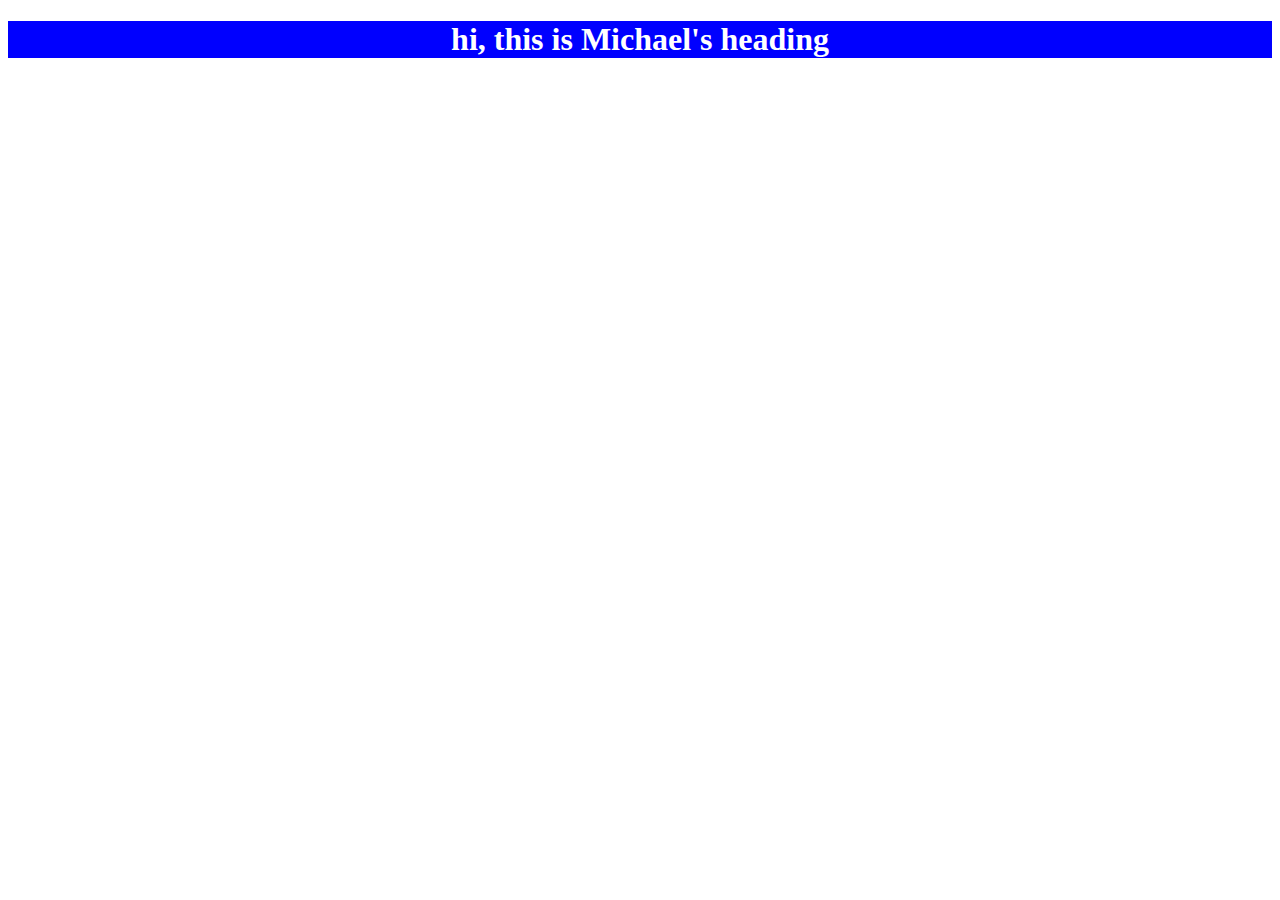
<file: Index.html>
<!DOCTYPE html>
<html lang="en">
<head>
  <meta charset="UTF-8">
  <meta name="viewport" content="width=device-width, initial-scale=">
  <style> 
  h1 {
 color: white; 
}

body {
  background-image: url("https://wompampsupport.azureedge.net/fetchimage?siteId=7575&v=2&jpgQuality=100&width=700&url=https%3A%2F%2Fi.kym-cdn.com%2Fentries%2Ficons%2Ffacebook%2F000%2F029%2F959%2FScreen_Shot_2019-06-05_at_1.26.32_PM.jpg");
}
  </style>
  <title></title>
</head>
<body>
  <center> <h1 id="myheader" style="background-color: Blue"> hi, this is Michael's heading </h1>
  </center> 
</body>
</html>

<style> 
  
</style>
</file>
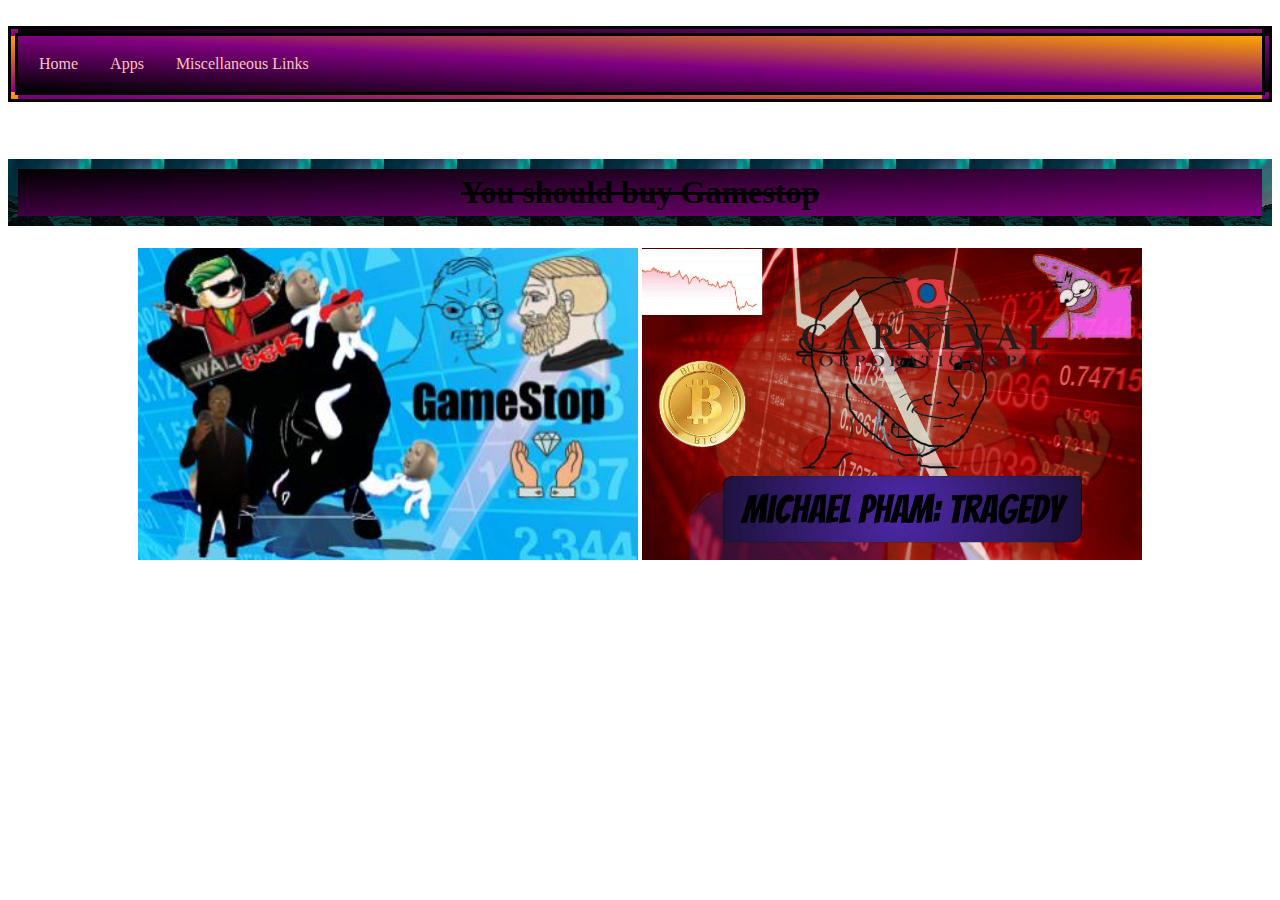
<file: index.html>
<!DOCTYPE html>
<html lang="en">
<head>
    <link rel="stylesheet" href="style.css">
     <link rel="icon" href="https://styles.redditmedia.com/t5_2th52/styles/communityIcon_b37n2zfs8k861.png?width=256&s=a9cb63319055ded916e5b12ff03f1e8c63ae6911">
</head>
    <style>
      
div.gallery {
  margin: auto;
  border: 1px solid #ccc;
  float: center;
  width: 180px;
}

div.gallery:hover {
  border: 1px solid #777;
}

div.gallery img {
  width: 100%;
  height: auto;
}

div.desc {
  padding: 15px;
  text-align: center;
}
 
h1 {
  background-color: white; 
  color: black;
   border: 10px solid transparent;
  padding: 5px;
     background-image: linear-gradient(to top left, purple, black);
  border-image: url([data-uri]) 30 round;
}


  
</style>
  <meta charset="UTF-8">
  <meta name="viewport" content="width=device-width, initial-scale=">
  <title></title>
<body>
  <br>
    <ul>
    <li><a href ="index.html"> Home </a></li>
    <li><a href="apps.html"> Apps </a></li>
    <li><a href="apps.html"> Miscellaneous Links </a> </li>
        </ul>
  <br>
  <br>
  
    <h1 class ="abs"> <center> <s> You should buy Gamestop </center></s> </h1>

    <center>
    <img src="artifact2.0.jpg" alt="artifact.exe is not working" style="width:500px">
    <img src="artifact.jpg" alt="artifact.exe is not working" style="width:500px">
       
            </center>
</body>
</html>
</file>
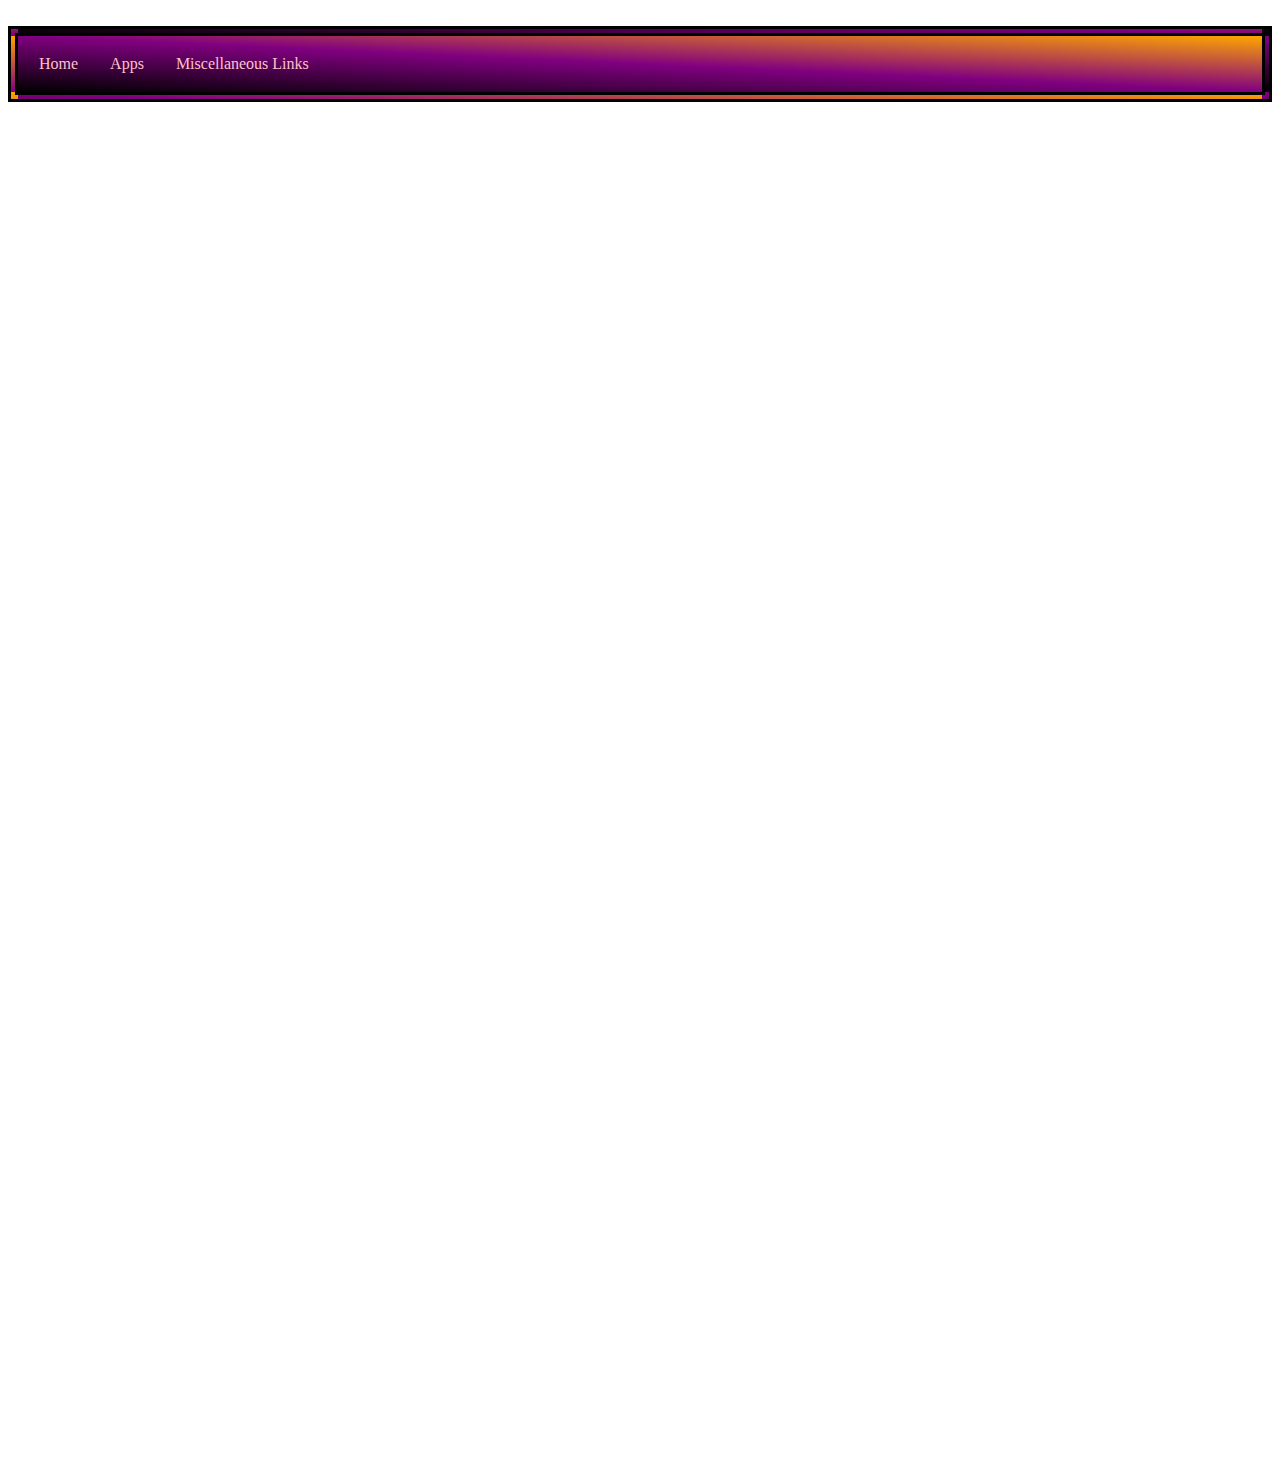
<file: apps.html>
<!DOCTYPE html>
<html lang="en">
<head>
        <link rel="stylesheet" href="style.css">
        <link rel="icon" href="https://styles.redditmedia.com/t5_2th52/styles/communityIcon_b37n2zfs8k861.png?width=256&s=a9cb63319055ded916e5b12ff03f1e8c63ae6911">
    </head>
  
  <meta charset="UTF-8">
  <meta name="viewport" content="width=device-width, initial-scale=">
  <title></title>
</head>
  <style>
      
div.gallery {
  margin: auto;
  border: 1px solid #ccc;
  float: center;
  width: 180px;
}

div.gallery:hover {
  border: 1px solid #777;
}

div.gallery img {
  width: 100%;
  height: auto;
}

div.desc {
  padding: 15px;
  text-align: center;
}
  
h1 {
  background-color: white; 
  color: white;
   border: 10px solid transparent;
  padding: 5px;
  border-image: url([data-uri]) 30 round;
}

body {
    .gallery {
        margin: auto;
  width: 50%;
  border: 3px solid green;
  padding: 10px;
  }
  
</style>
<body>
  <br>
    <ul>
    <li><a href ="index.html"> Home </a></li>
    <li><a href="apps.html"> Apps </a></li>
    <li><a href="google.com"> Miscellaneous Links </a> </li>
        </ul>
  <br>  <br>
        
    <center> 
            <iframe src="https://scratch.mit.edu/projects/426588060/embed" allowtransparency="true" width="485" height="402" frameborder="0" scrolling="no" allowfullscreen></iframe>
        </center>
    <br>
 <br>
        <center> <iframe width="352" height="620" style="border: 0px;" src="https://studio.code.org/projects/applab/cwzhkkoOPSUvAhJVvZ2_MnBwxm0BMpwLeDgPKaglRvo/embed"></iframe> 
                <iframe width="352" height="620" style="border: 0px;" src="https://studio.code.org/projects/applab/rJ2RM56mQuhUPWQtuSf0F4OOVcSaXbmBwkdPOKShl4w/embed"></iframe>
                <iframe width="352" height="620" style="border: 0px;" src="https://studio.code.org/projects/applab/pbaAWVqXAMoaIlQL-ZNA6gdkutL8BrzwsZrLTfeCQ3I/embed"></iframe>
        </center>
  <br>
 <br>  <br>  <br>
  <br>
 <br>
  <br>  <br>
  <br>
 <br>  <br>
  <br>
 <br>
 <br>
</body>
</html>
</file>
<file: style.css>
ul {
  list-style-type: none;
  margin: 0;
  padding: 5px;
  overflow: hidden;
 border: 10px double black; 
   background-image: linear-gradient(to top right, black, purple, orange);

}
li a:hover {
  background-color: #111;
}
li {
  float: left;
  border-right: none; 
}

li a {
  display: block;
  color: pink;
  text-align: center;
  padding: 14px 16px;
  text-decoration: none;
}


body {
   background-image:url("https://images-wixmp-ed30a86b8c4ca887773594c2.wixmp.com/f/b860fa61-deff-44a8-9a30-21600f4a8496/dcqgep6-87f7cb89-20a2-4e1d-8daa-d4078d4f1427.png/v1/fill/w_1600,h_900,q_80,strp/killer_queen_wallpaper_by_tenopis_dcqgep6-fullview.jpg?token=eyJ0eXAiOiJKV1QiLCJhbGciOiJIUzI1NiJ9.[base64].HeOjZr6UdD2Cetf7mWf5b5Q5TjN4lBsl39RuqvW8i-k")  ;
  background-repeat: repeat;
  }
    
div.abs{
  z-index:3;
  position:sticky;
  background-color:gold;
  right:100px;
  top:400px;
  width:300px;
  height:100px;
  border: 3px solid black;
  text-align:center;
</file>
